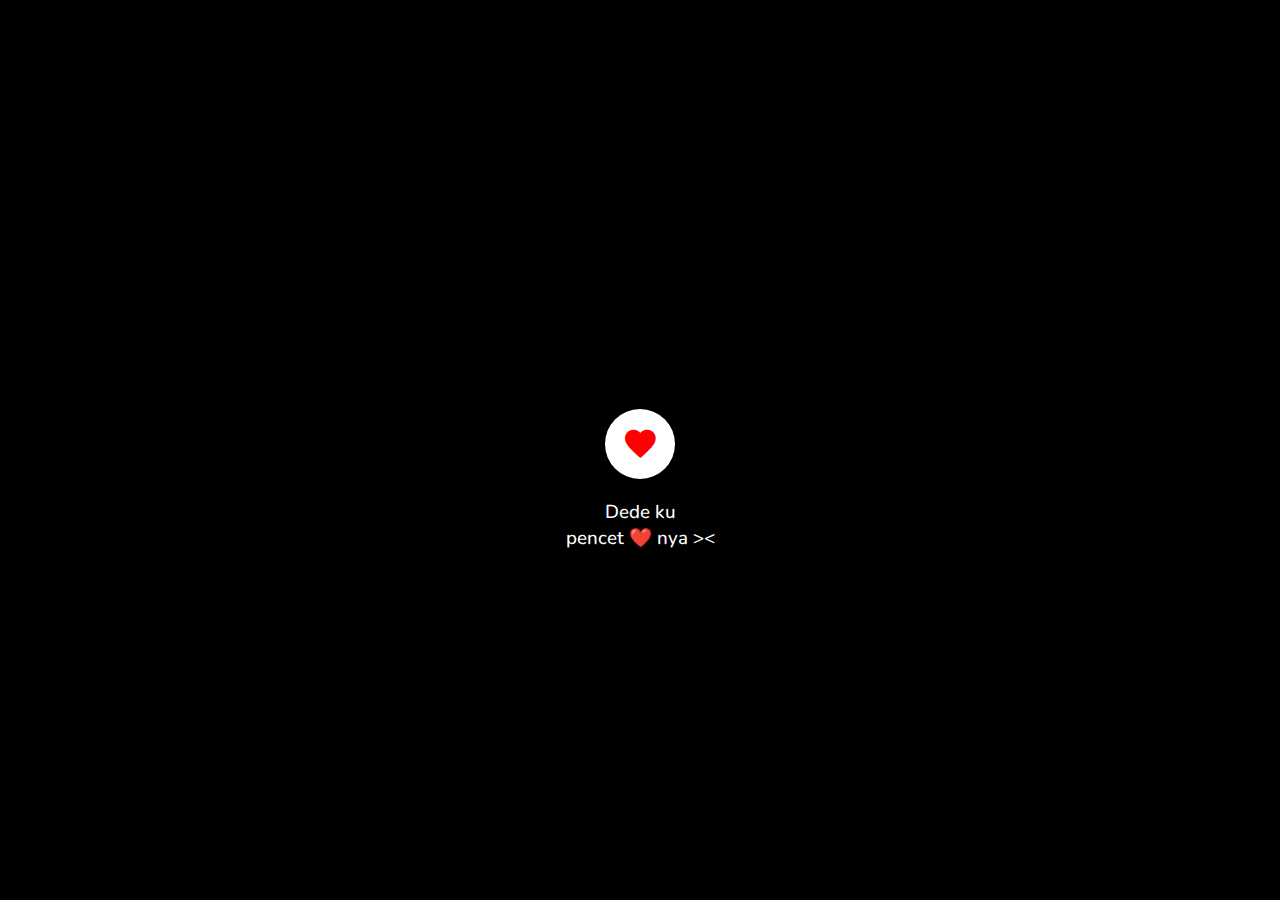
<file: index.html>
<!DOCTYPE html>
<html lang="en">

<head>
  <meta charset="UTF-8" />
  <meta http-equiv="X-UA-Compatible" content="IE=edge" />
  <meta name="viewport" content="width=device-width, initial-scale=1.0" />
  <link rel="stylesheet" href="css/styleGombalin.css" />
  <link rel="stylesheet" href="css/stylePopUp.css" />
  <script src="js/sweetalert2.all.min.js"></script>
  <script src="js/sweet.js"></script>
  <link rel="preconnect" href="https://fonts.gstatic.com" crossorigin />
  <link rel="stylesheet" href="https://fonts.googleapis.com/icon?family=Material+Icons+Sharp" />
  <script src="https://ajax.googleapis.com/ajax/libs/jquery/3.5.1/jquery.min.js"></script>
  <title>Achil ❤️</title>
</head>

<body id="body">
  <div class="preload">
    <p>Loading dulu . . .</p>
  </div>
  <div class="open">
    <div>
      <div class="lope" onclick="ilang()"> <i class="love material-icons-sharp"> favorite </i> </div>
      <h3>Dede ku<br>
      pencet ❤️ nya >< </h3>
    </div>
  </div>
  <div id="bg"></div> <img src="" alt="" id="fotoku" />

  <h2 id="hai">Hai Achil ❤️</h2>
  <h3 id="hia">Geser kesamping ya</h3>

  <div id="slider">

    <p> あなた　は 素晴らしいです</p>
    <p> You are the best</p>
    <p> あなた は 美しいです</p>
    <p> You're beautiful</p>
    <p> Press the prize <span>🎁</span></p>

  </div>
</body>
<script>
  musik = "#";
  foto = "Image/menhera.png" ;
  background = "Image/star.jpg";
  async function popUp() {

    await swalo.fire({
      title: "Dedeeeeee >< Love you ❤️",
      imageUrl: "https://gifdb.com/images/high/anime-love-menhera-chan-4z2cllt8ku36nj7r.gif"
    });

    kirimPesan();

  }
  $(window).on("load", function () {
    $(".preload").fadeOut("slow");
  });
  var audio = new Audio(musik);
  audio.autoplay = true;
  audio.loop = false;
  bg.style = 'background-image: linear-gradient(to top, rgba(0, 0, 0, 0.5), rgba(0, 0, 0, 0.5)), url("' + background +
    '");';
  fotoku.src = foto;
  popupku();
  var swalo = Swal.mixin({
    allowOutsideClick: false
  });
  async function kirimPesan() {
    var {
      value: pesan
    } = await swalo.fire({
      title: "Coba deh kamu lihat ini deh !",
      imageUrl:"https://1859oregonmagazine.com/wp-content/uploads/2018/11/rotate-phone.gif",
      confirmButtonText: "Klik Untuk Melihat"
    });
    if (pesan) {
      await swalo.fire("Jangan lupa Rotate hp kamu ya ❤️");
      location.assign("achil.html");
    } else {
      await swalo.fire({
        confirmButtonText: "Iya deh",
        title: "Jangan dikosongin ya :)"
      });
      kirimPesan();
    }
  }
  document.querySelector("span").addEventListener("click", function () {
    popUp();
  });
  var open = document.querySelector(".open");

  function ilang() {
    audio.play();
    open.style =
      "transition: 1.5s ease-out all; opacity: 0; transform: scale(100) translateY(-20px); filter: brightness(0);";
    setTimeout(function () {
      open.style = "display:none;";
    }, 1500);
    setTimeout(function () {
      fotoku.style = "opacity: 1; transition: 1s all ease; transform: translateY(0px) scale(1);";
    }, 500);
    setTimeout(function () {
      hai.style = "opacity: 1; transition: 1s all ease; transform: translateY(0px);";
    }, 1400);
    setTimeout(function () {
      hia.style = "opacity: 1; transition: 1s all ease; transform: translateY(0px);";
    }, 1800);
    setTimeout(function () {
      slider.style = "opacity: 1; transition: 1s all ease; transform: translateY(0px) scale(1);";
    }, 2200);
  }
</script>

</html>
</file>
<file: css/styleGombalin.css>
@import url("https://fonts.googleapis.com/css2?family=Nunito:wght@400;500;600;700;800&family=Poppins:wght@400;500;600&display=swap");

* {
    margin: 0;
    padding: 0;
    font-family: "Nunito", sans-serif;
    font-weight: 500;
}

html {
    scroll-behavior: smooth;
}

body {
    text-align: center;
    max-width: 600px;
    position: relative;
    margin: auto;
    background: black;
}

.preload {
    position: fixed;
    z-index: 9999;
    top: 0;
    bottom: 0;
    left: 0;
    right: 0;
    background: black;
    display: flex;
    justify-content: center;
    align-items: center;
}

.preload p {
    color: #fff;
    animation: load 3s ease;
    -webkit-animation: load 1s ease infinite;
}

@keyframes load {
    0% {
        opacity: 1;
    }

    50% {
        opacity: 0.2;
    }

    100% {
        opacity: 1;
    }
}

.open {
    position: fixed;
    z-index: 10;
    top: 0;
    left: 0;
    right: 0;
    bottom: 0;
    display: flex;
    align-items: center;
    justify-content: center;
    overflow-x: hidden;
    background-color: black;
    background-size: cover;
}

.open div {
    display: flex;
    flex-direction: column;
    align-items: center;
    justify-content: center;
}

.open div.lope {
    height: 70px;
    width: 70px;
    margin: 20px 0;
    margin-top: 60px;
    background: rgb(255, 255, 255);
    display: flex;
    align-items: center;
    justify-content: center;
    cursor: pointer;
    border-radius: 50%;
    -webkit-border-radius: 50%;
    -moz-border-radius: 50%;
    -ms-border-radius: 50%;
    -o-border-radius: 50%;
    animation: anm 1s infinite ease;
    -webkit-animation: anm 1s infinite ease;
    box-shadow: 5px 5px 30px rgba(0, 0, 0, 0.2);
}

.open i {
    font-size: 2.3em;
    color: red;
}

.open h3 {
    font-weight: 500;
    color: white;
    text-shadow: 2px 2px 5px rgba(0, 0, 0, 0.5);
}

#bg {
    background-image: linear-gradient(to top, rgba(0, 0, 0, 0.42), rgba(0, 0, 0, 0.511)), url("Foto1.jpg");
    background-size: cover;
    background-repeat: no-repeat;
    top: 0;
    bottom: 0;
    width: 100vw;
    max-width: 600px;
    position: fixed;
    z-index: -1;
}

img#fotoku {
    max-width: 200px;
    margin: 50px auto 20px;
    opacity: 0;
    transform: translateY(30px) scale(0.3);
    -webkit-transform: translateY(30px) scale(0.3);
    -moz-transform: translateY(30px) scale(0.3);
    -ms-transform: translateY(30px) scale(0.3);
    -o-transform: translateY(30px) scale(0.3);
}

h2#hai,
h3#hia {
    font-weight: 500;
    color: white;
    text-shadow: 2px 2px 5px black;
}

h2#hai,
h3#hia {
    opacity: 0;
    transform: translateY(20px);
    -webkit-transform: translateY(20px);
    -moz-transform: translateY(20px);
    -ms-transform: translateY(20px);
    -o-transform: translateY(20px);
}

#slider {
    display: flex;
    overflow: scroll;
    overflow-y: hidden;
    width: 90%;
    margin: auto;
    height: fit-content;
    padding: 10px 0;
    flex-flow: row nowrap;
    scroll-snap-type: x mandatory;
    scrollbar-width: none;
    opacity: 0;
    transform: translateY(-20px) scale(0.5);
    -webkit-transform: translateY(-20px) scale(0.5);
    -moz-transform: translateY(-20px) scale(0.5);
    -ms-transform: translateY(-20px) scale(0.5);
    -o-transform: translateY(-20px) scale(0.5);
}

#slider::-webkit-scrollbar {
    display: none;
}

#slider p {
    font-size: 1.2em;
    color: white;
    text-shadow: 2px 2px black;
    font-weight: 500;
    text-align: center;
    scroll-snap-align: center;
    flex: none;
    width: 80%;
    height: 120px;
    display: flex;
    align-items: center;
    justify-content: center;
    margin: 10px;
    padding: 10px 20px;
    box-sizing: border-box;
    background: rgba(0, 0, 0, 0.425);
    border: 2px dashed rgb(255, 255, 255);
    border-radius: 10px;
    -webkit-border-radius: 10px;
    -moz-border-radius: 10px;
    -ms-border-radius: 10px;
    -o-border-radius: 10px;
}

#slider p:first-child {
    margin-left: 10%;
}

#slider p:last-child {
    margin-right: 10%;
}

span {
    margin-left: 5px;
    cursor: pointer;
    animation: anm 1s infinite;
    -webkit-animation: anm 1s infinite;
}

@keyframes anm {
    0% {
        transform: scale(1);
        -webkit-transform: scale(1);
        -moz-transform: scale(1);
        -ms-transform: scale(1);
        -o-transform: scale(1);
    }

    50% {
        transform: scale(1.2);
        -webkit-transform: scale(1.2);
        -moz-transform: scale(1.2);
        -ms-transform: scale(1.2);
        -o-transform: scale(1.2);
    }

    100% {
        transform: scale(1);
        -webkit-transform: scale(1);
        -moz-transform: scale(1);
        -ms-transform: scale(1);
        -o-transform: scale(1);
    }
}
</file>
<file: css/stylePopUp.css>
.swal2-popup {
    border-radius: 20px !important;
    -webkit-border-radius: 20px !important;
    -moz-border-radius: 20px !important;
    -ms-border-radius: 20px !important;
    -o-border-radius: 20px !important;
}

.swal2-title {
    font-size: 1.6em !important;
}

.swal2-html-container {
    height: 1.6em !important;
}

.swal2-styled {
    color: white !important;
    background: #894eff !important;
    padding: 10px 20px;
    border-radius: 10px !important;
    -webkit-border-radius: 10px !important;
    -moz-border-radius: 10px !important;
    -ms-border-radius: 10px !important;
    -o-border-radius: 10px !important;
}

.swal2-image {
    height: 150px !important;
}
</file>
